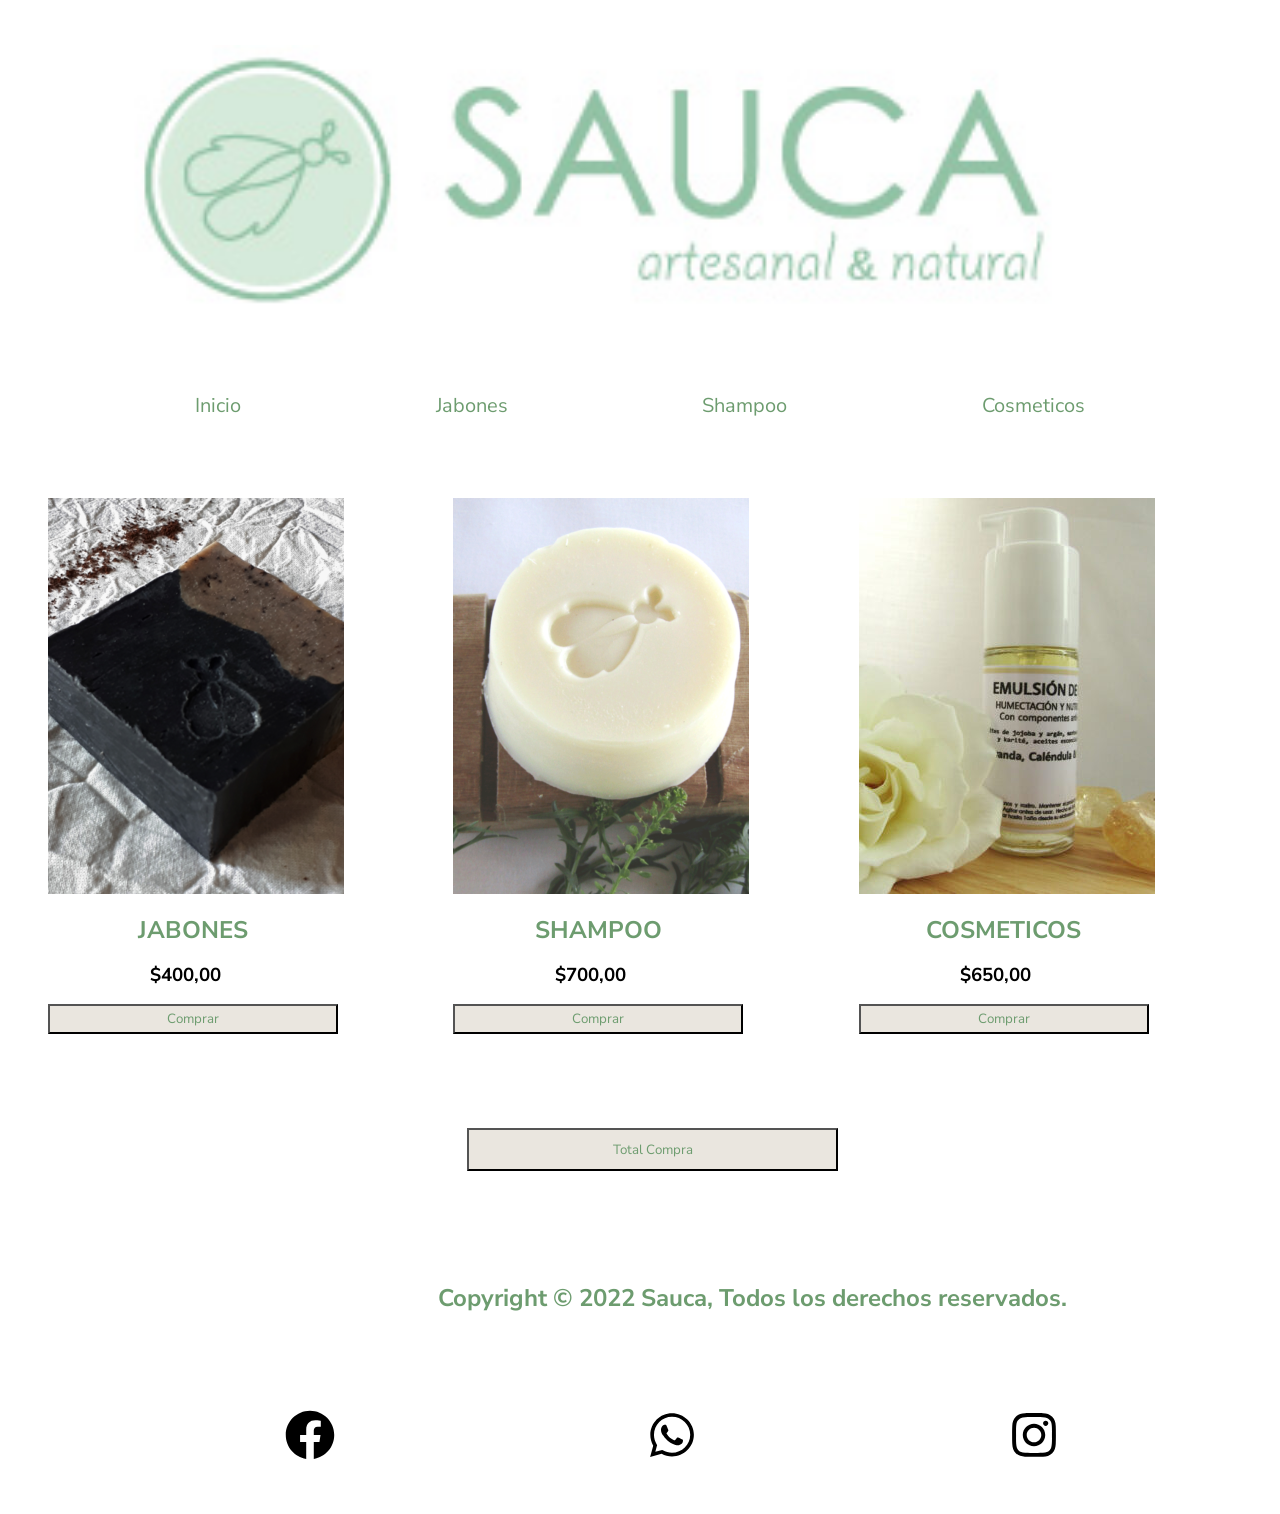
<file: Proyecto-Sauca/index.html>
<!DOCTYPE html>
<html lang="en">
<head>
    <meta charset="UTF-8">
    <meta http-equiv="X-UA-Compatible" content="IE=edge">
    <meta name="viewport" content="width=device-width, initial-scale=1.0">
    <title>Home - Sauca</title>
    <link rel="icon" href="iconos/sauca-logo.jpeg" style="width: 100px; height: 100px">
    <meta name="keywords" content="artesanal, natural, belleza, cosmeticos, cosmetico, jabones, shampoo, esecencias, cuidados, salud, serum, capilar, ungüento, bàlsamo,jabonera, sahúmo, higiene"/>
    <meta name="description" content="pagina dedicada al cuidado personal y la salud de la piel y el cuero cabelludo. Encontrarás productos naturales y saludables de primer nivel">
    <link rel="stylesheet" href="./stylesheet.css">
    <link rel="preconnect" href="https://fonts.googleapis.com">
    <link rel="preconnect" href="https://fonts.gstatic.com" crossorigin>
    <link href="https://fonts.googleapis.com/css2?family=Nunito+Sans:wght@300&display=swap" rel="stylesheet">
</head>

<body>
    <header>
        <img class="imagen_principal"src="./iconos/sauca-logo.jpeg" alt="logosauca"> 
        <div class="lista_header">
            <ul class="lista_paginas
            ">
                <li class="lista_inicio">
                    <a href="./index.html">Inicio</a>
                </li>
                <li class="lista_jabones">
                    <a href="./jabones.html">Jabones</a>
                </li>
                <li class="lista_shampoo">
                    <a href="./shampoo.html">Shampoo</a>
                </li>
                <li class="lista_cosmetica">
                    <a href="./cosmeticos.html">Cosmeticos</a>
                </li>
            </ul>
        </div>
    </header>


    <section class="grid_productos">
        <div class="contenedor_jabones">
            <img src="./imagenes/jabon-artesanal.jpg" alt="jabón-artesanal">
            <img class="top" src="./imagenes/jabon-exfoliante.png" alt="jabon-exfoliante">
            <h2 class="jabones">JABONES</h2>
            <h3>$400,00</h3>
            <button class="addToCart" onclick="agregarAlCarrito(jabon) "type="button" style="width: 100%; color: #6d9c6f; background-color: #eae6df; height: 30px;">Comprar</button>
        </div>
        
        <div class="contenedor_champu">
            <img src="./imagenes/c-graso-ng.png" alt="champú-graso">
            <img class="top_champu" src="./imagenes/jabon-sensible.png" alt="champú-solido">
            <h2 class="shampoo">SHAMPOO</h2>
            <h3>$700,00</h3>
            <button class="addToCart" onclick="agregarAlCarrito(shampoo)" type="button" style="width: 100%; color: #6d9c6f; background-color: #eae6df; height: 30px;">Comprar</button>
        </div>

        <div class="contenedor_otros">
            <img src="./imagenes/balsamo-labial.png" alt="bálsamo-labial">
            <img class="top_cosmeticos" src="./imagenes/emulsion-dia.jpeg" alt="emulsión">
            <h2 class="cosmeticos">COSMETICOS</h2>
            <h3>$650,00</h3>
            <button class="addToCart" onclick="agregarAlCarrito(cosmeticos)" type="button" style="width: 100%; color: #6d9c6f; background-color: #eae6df; height: 30px;">Comprar</button>
        </div>

        <section class="total">
            <button class="totalCompra" onclick="Compra()" type="button" style= "color: #6d9c6f; background-color: #eae6df;">Total Compra</button>
        </section>

<footer>
    <h1 class="copyright">Copyright © 2022 Sauca, Todos los derechos reservados.</h1>
    <div class="flex__redessociales">
        <a href="https://www.facebook.com/sauca.artesanalynatural" target="_blank">
            <img src="./iconos/facebook.svg" class="iconos__redessociales">
        </a>
        <a href="https://whatsapp.com" target="_blank">
            <img src="./iconos/whatsapp.svg" class="iconos__redessociales">
        </a>
        <a href="https://www.instagram.com/sauca.artesanalynatural/" target="_blank">
            <img src="./iconos/instagram.svg"class="iconos__redessociales">
        </a>
    </div>
</footer>
<script src="./saucajs.js"></script>
</body>
</html>
</file>
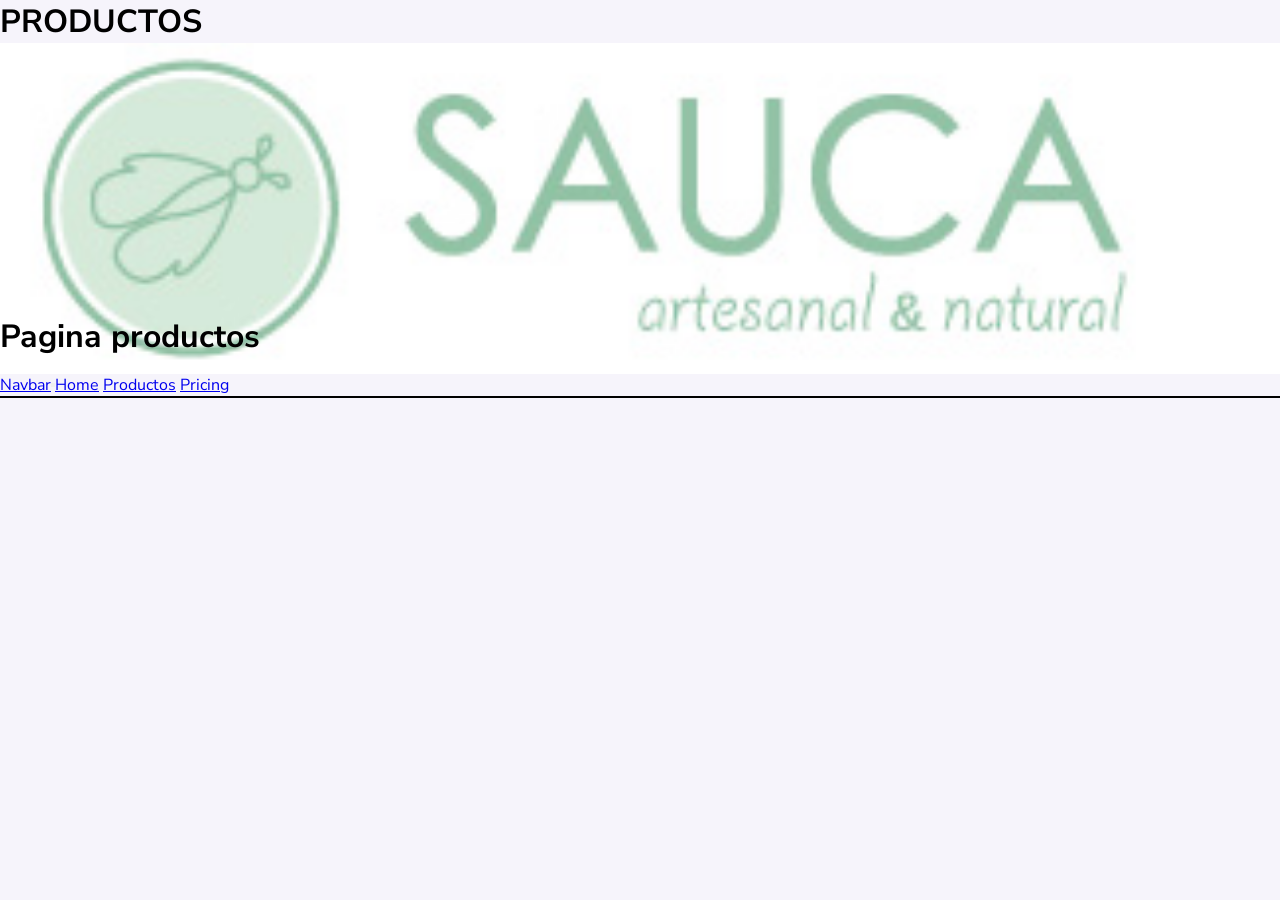
<file: jabones.html>
<!DOCTYPE html>
<html lang="en">
<head>
    <meta charset="UTF-8">
    <meta http-equiv="X-UA-Compatible" content="IE=edge">
    <meta name="viewport" content="width=device-width, initial-scale=1.0">
    <title>Productos - Sauca</title>
    <link rel="icon" href="iconos/sauca-logo.jpeg" style="width: 100px; height: 100px">
    <meta name="keywords" content="artesanal, natural, belleza, cosmeticos, cosmetico, jabones, shampoo, esecencias, cuidados, salud, serum, capilar, ungüento, bàlsamo,jabonera, sahúmo, higiene"/>
    <meta name="description" content="pagina dedicada al cuidado personal y la salud de la piel y el cuero cabelludo. Encontrarás productos naturales y saludables de primer nivel">
    <link rel="stylesheet" href="./stylesheet.css">
    <link rel="preconnect" href="https://fonts.googleapis.com">
    <link rel="preconnect" href="https://fonts.gstatic.com" crossorigin>
    <link href="https://fonts.googleapis.com/css2?family=Nunito+Sans:wght@300&display=swap" rel="stylesheet">
</head>
<body>
    <header>
        <h1> PRODUCTOS</h1>
        <img src="./iconos/sauca-logo.jpeg" alt="logosauca"> 
        <nav class="navbar navbar-expand-lg bg-light">
            <div class="container-fluid">
              <a class="navbar-brand" href="#">Navbar</a>
              <button class="navbar-toggler" type="button" data-bs-toggle="collapse" data-bs-target="#navbarNavAltMarkup" aria-controls="navbarNavAltMarkup" aria-expanded="false" aria-label="Toggle navigation">
                <span class="navbar-toggler-icon"></span>
              </button>
              <div class="collapse navbar-collapse" id="navbarNavAltMarkup">
                <div class="navbar-nav">
                  <a class="nav-link active" aria-current="page" href="./index.html">Home</a>
                  <a class="nav-link" href="./productos.html">Productos</a>
                  <a class="nav-link" href="#">Pricing</a>
                </div>
              </div>
            </div>
          </nav>  
    </header>
    <h1>Pagina productos</h1>
    
</body>
</html>
</file>
<file: Proyecto-Sauca/stylesheet.css>
* {
    margin: 0;
    padding: 0;
    font-family: 'Nunito Sans', sans-serif; };

/*  INDEX  */

body{
    background-color: #6d9c6f;
}

header {
    display: flex !important;
    height: 50vh;
    flex-direction: column;
    width: 100%;
}

.imagen_principal {
    width: 118vh;
    height: 30vh;
    margin: auto;
    align-items: center;
    display: flex;
}

.lista_paginas {
    display: flex;
    width: 100%;
    justify-content: space-evenly;
    align-items: center;
    height: 10vh;
}

.lista_paginas li {
    list-style: none;
    font-size: 20px;
}

.lista_paginas li a {
    color: #6d9c6f;
    text-decoration: none;

}

.lista_paginas li a:hover{
    color: rgb(99, 128, 88);
    transition: all 0.6s;
    font-size: 30px;

}

h3{
  margin-left: 35% !important;
  margin: 1rem;
}


.contenedor_jabones {
    position: relative;
    height: 290px;
    width: 290px;
    margin: 50px 20px;
    float: left;
  }
  
  .contenedor_jabones img {
    position: absolute;
    left: 0;
    transition: opacity 1.5s ease-in-out;
  }
  
  .contenedor_jabones img.top:hover {
    opacity: 0;
  }

  .contenedor_champu {
    position: relative;
    height: 290px;
    width: 290px;
    margin: 50px 20px;
    float: left;
  }
  
  .contenedor_champu img {
    position: absolute;
    left: 0;
    transition: opacity 1.5s ease-in-out;
  }
  
  .contenedor_champu img.top_champu:hover {
    opacity: 0;
  }

  .contenedor_otros {
    position: relative;
    height: 290px;
    width: 290px;
    margin: 50px 20px;
    float: left;
  }
  
  .contenedor_otros img {
    position: absolute;
    left: 0;
    transition: opacity 1.5s ease-in-out;
  }
  
  .contenedor_otros img.top_cosmeticos:hover {
    opacity: 0;
  }

.grid_productos{
    display: grid;
    grid-template-columns: 1fr 1fr 1fr;
    margin: 2rem;
}

.grid_productos div {
    margin: 1rem;
}

.grid_productos h2 {
    width: 100%;
    width: 100%;
    align-items: center;
    display: flex;
    justify-content: center;
    margin-top: 26rem;
    color: #6d9c6f
}

.jabones{
    margin-left: auto;
}

.addToCart:hover{
  color: rgb(99, 128, 88);
    transition: all 0.6s;
    font-size: 15px;
}

.shampoo{
margin-left: auto;
}

.cosmeticos{
margin-left: auto;
}

.totalCompra {
  margin-top: 36vh;
    position: absolute;
    width: 29vw;
    color: #6d9c6f;
    background-color: #eae6df;
    height: 43px;
    margin-left: 34vw;
}

.total{
  
}

footer{
    flex-direction: column;
    display: flex;
    width: 100%;
    position: absolute;
    margin-top: 80vh;

}

.copyright{
    display: flex;
    width: 100%;
    justify-content: center;
    margin: 5rem;
    color: #6d9c6f
}

.flex__redessociales {
    display: flex;
    display: flex;
    justify-content: space-evenly;
}

.flex__redessociales img a:hover{
    color: rgb(99, 128, 88);
    transition: all 0.6s;
    font-size: 30px;
   
}

.flex__redessociales img {
    width: 200px;
    height: 50px;
    margin-bottom: 2rem;
}
</file>
<file: stylesheet.css>
* {
    margin: 0;
    padding: 0;
    font-family: 'Nunito Sans', sans-serif; }

/*  INDEX  */

body{
    background: #f6f4fb !important;
}

 /*  HEADER  */

header {
    display: flex !important;
    height: 35vh;
    width: 100%;
    flex-direction: column;
    background-color: #f6f4fb !important;
}

.promocion{
    background-color: black;
    color: white;
    
}

.promocion p{
    align-items: center;
    text-align: center;
    width: 100%;
}

.imagen_principal {
    margin-left: 2rem;
}

.utilities{
    margin-right: 5rem;
    width: 30%;
    display: flex;
    flex-direction: column;
}

.iconos_utilities{
    align-items: center;
    width: 33vw;
    display: inline-flex;
    justify-content: space-evenly;
    
}

.texto_utilities{
    width: 100%;
    display: flex;
    justify-content: space-evenly;
    margin-left: 23px;
}

.utilities img {
    width: 23px;
    height: 25px;
    
}

.trash{
    margin-right: -2rem;
}

.trash_icono:hover{
    color: rgb(99, 128, 88);
    transition: all 0.6s;
    font-size: 30px;
}

#total_carrito{
    text-align: center;
    height: 3vh;
}

.container-fluid{
    display: flex;
    align-items: center;
}

.container-fluid h1{
    margin-right: 28vw;
    color: #4e6e4fbf;
}

#lista_header {
    width: 100% !important;
}

.lista_paginas {
    display: flex;
    width: 100% !important;
    justify-content: space-evenly;
    align-items: center;
    height: 10vh;
}

.lista_paginas li {
    list-style: none;
    font-size: 20px;
}

.lista_paginas li a {
    color: #0b0b0bbf;
    text-decoration: none;

}

.lista_paginas li a:hover{
    color: rgb(99, 128, 88);
    transition: all 0.6s;
    font-size: 30px;

}

.navbar {
    border: black;
    border-block-end: solid;
    border-block-end-width: 2px;
}

#form {
    width: 30vw;
}

#form input{
    width: 40vw !important;
}

/*  Cards  */

#card_productos{
    display: flex;
    padding: 1rem;
    height: 100%;
    flex-wrap: wrap;
    width: 100%;
    margin: auto;
    justify-content: space-around;
    
    
}

#card-productos{
border-style: solid;
border-width: 1px;
background-color: #f3f3f3;
}

h2{
font-size: 18px !important;
}

#card_productos div {
    display: flex;
    flex-direction: column;
    margin-bottom: 2rem;
}

#card_productos img {
    width: 100%;
    height: 42vh;
    align-self: center;
}

#carrito{
    border: black;
    border-block-end: solid;
    border-block-end-width: 2px;
}

.card-text {
    width: 300px;
    text-align: justify;
    margin-top: 8px;
}

.card-price {
    font-weight: 800;
    font-size: 1.3rem;
}

.card-body{
    align-items: center;
    margin: 1rem;
}

#boton_carrito{
    width: 10rem !important;
    padding: 10px;
    position: bottom;
}

#carrito{
    width: 100%;
    display: flex;
}

.list-group{
    align-items: center;
    width: 100%;
    background-color: #f6f4fb ;
}

.list-group li{
    width: 100%;
    background-color: #f6f4fb;
    border: none;
}

.list-group button{
    width: 18rem !important;
    margin: 1rem;
}

.lista_productos{
    margin: 2vw;
}


/* MODAL */

#eliminar_producto{
border:none;
background-color: white;
}

/*  FOOTER  */

footer{
    background-color: #e6e6e5
}

footer img {
    width: 25px;
    height: 25px;

}

footer h2{
    font-weight: bold;
    font-size: 20px;
}

.sobre_sauca{
    align-items: center;
    text-align: justify;
}

.contacto{
    justify-content: space-around;
    width: 100%;
    margin-top: 3vh;
    width: 100%;
}

.contacto h2{
    margin-left: 2vw;
    font-size: 20px;
}

.contacto_direcciones{
    display: flex;
}

.contacto_direcciones img{
    margin-right: 1vw;
    margin-top: 3vh;
    margin-left: -1vw
}

.contacto_direcciones p{
    margin-top: 3vh;
}

.redes_sociales{
    margin-top: 2vw;
    width: 100%;
    display: flex;
    flex-direction: column;
}

.redes_sociales h2{
    font-size: 20px;
}

.redes_iconos{
    padding: 1rem;
    width: 100%;
    display: flex;
    justify-content: space-evenly;
    margin-left: -3vw;
    margin-top: 1vh;
}

#weather_section {
    height: 17vh;
    display: flex;
    flex-direction: column;
    align-items: center;
    justify-content: center;
    background-color: #e6e6e5;
}

#contenedor_weather {
    text-align: center;
    display: grid;
    grid-template-columns: 1fr 1fr 1fr;
    grid-gap: 120px;
}

#caja1, #caja2, #caja3 {
    display: inline-block;
    text-align: center;
    vertical-align: middle;
    width: 200px;
    height: 100px;
}

#caja1{
    color: #050505;
    height: 14vh;
}

#temperatura_valor{
    margin-top: 3vh;
}

#caja2{
    color: #050505;
    height: 14vh;
}

#caja3{
    color: #050505;
    height: 14vh;
}

#viento_velocidad{
    margin-top: 3vh;
}

.weather{
    height: 1vh;
}

#iconoAnimado{
    width: 128px!important;
    height: 128px!important;
    margin-top: 1vh;
}

.grid_container {
    width: 100%;
    display: grid;
    grid-template-columns: 50% 30% 20%;
    border: black;
    border-block-end: solid;
    border-block-end-width: 2px;
  
}

.descripcion_sauca{
    height: 100%;
    margin: 2vw;
}

.descripcion_sauca p{
    text-align: justify;
}

.titulo{
    background-color: black;
    height: 6vh;
    align-items: center;
    display: flex;
    justify-content: center;
}
.titulo h1{
    font-size: 16px!important;
    color: white;
}
</file>
